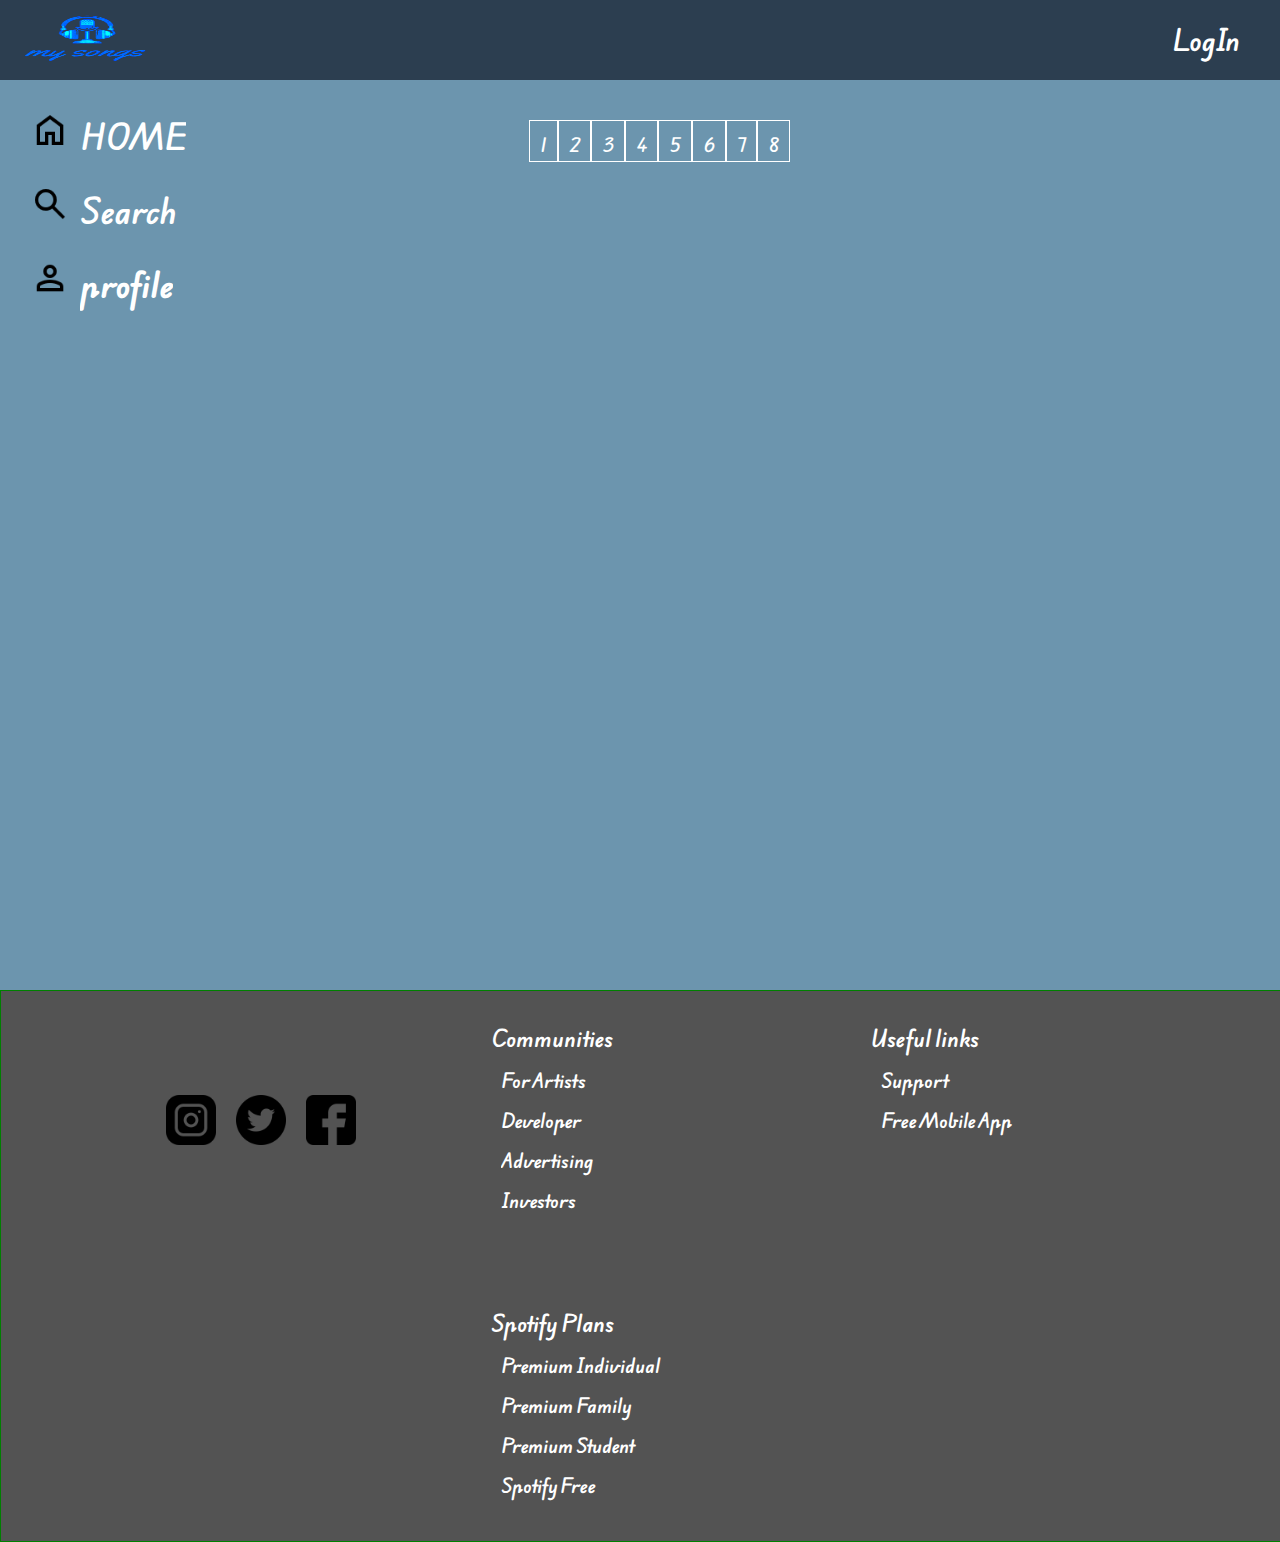
<file: index.html>
<!DOCTYPE html>
<html lang="en">
  <head>
    <meta charset="UTF-8" />
    <meta name="viewport" content="width=device-width, initial-scale=1.0" />
    <title>Document</title>
    <link rel="preconnect" href="https://fonts.googleapis.com" />
    <link rel="preconnect" href="https://fonts.gstatic.com" crossorigin />
    <link
      href="https://fonts.googleapis.com/css2?family=EB+Garamond:ital,wght@0,400..800;1,400..800&family=Edu+AU+VIC+WA+NT+Hand:wght@400..700&family=Gwendolyn:wght@400;700&family=Lobster&family=Open+Sans:ital,wght@0,300..800;1,300..800&family=Oswald:wght@200..700&family=Roboto+Condensed:ital,wght@0,100..900;1,100..900&family=Rubik:ital,wght@0,300..900;1,300..900&display=swap"
      rel="stylesheet"
    />
    <link rel="stylesheet" href="./pagenation.css" />
    <!-- <link rel="stylesheet" href="./project.css" /> -->

    <style></style>
  </head>
  <body>
    <div class="nav_bar">
      <div class="left_nav_bar">
        <div class="input_search">
          <div class="Logo_btn">
            <img
              src="./Logo_img-removebg-preview.png"
              class="Logo_img"
              alt=""
            />
          </div>
          <div class="input_div">
            <input
              class="input"
              type="text"
              placeholder="Enter the Song Name"
            />
            <!-- <div class="suggestions"></div> -->
          </div>
        </div>
      </div>
      <div class="right_nav_bar">
        <div class="log_in"><a href="./LOG IN.HTML">LogIn</a></div>
      </div>
    </div>
    <!-- side nav bar -->
    <div class="main_body">
      <div class="body_songs">
        <div class="parentDiv_left">
          <div class="home_div_btn">
            <div>
              <img class="home_img" src="./home_btn.png" alt="" />
            </div>
            <div class="home_search_btn" id="side_bar_btn">HOME</div>
          </div>
          <div class="search_div_btn">
            <div>
              <img class="search_img" src="./search_btn.png" alt="" />
            </div>
            <div class="home_search_btn" id="side_bar_btn">Search</div>
          </div>
          <div class="search_div_btn" class="profile_div">
            <div>
              <img src="./profile_img.png" alt="" class="search_img" />
            </div>
            <div class="profile">profile</div>
          </div>
          <div class="profile_details">
            <div class="userName" id="details"></div>
            <div class="userPhone" id="details"></div>
            <div class="userDate" id="details"></div>
            <div class="userGender" id="details"></div>
            <div><button class="logOut_btn">Log Out</button></div>
          </div>
        </div>
        <!-- songs div  -->
      </div>
      <div>
        <div class="parentDiv"></div>
        <div class="page">
          <!-- <div class="page_item1" id="btn">Previous</div> -->
          <div class="page_item2" id="btn">1</div>
          <div class="page_item3" id="btn">2</div>
          <div class="page_item4" id="btn">3</div>
          <div class="page_item5" id="btn">4</div>
          <div class="page_item6" id="btn">5</div>
          <div class="page_item7" id="btn">6</div>
          <div class="page_item8" id="btn">7</div>
          <div class="page_item9" id="btn">8</div>
          <!-- <div class="page_item10" id="btn">Next</div> -->
        </div>
      </div>
    </div>
    <div class="footer">
      <div class="footerDiv" id="social">
        <div>
          <img src="./instagram.png" alt="" width="50px" />
        </div>
        <div>
          <img src="./twitter.png" alt="" width="50px" />
        </div>
        <div>
          <img src="./facebook.png" alt="" width="50px" />
        </div>
      </div>
      <div class="footerDiv">
        <h4>Communities</h4>
        <div>For Artists</div>
        <div>Developer</div>
        <div>Advertising</div>
        <div>Investors</div>
      </div>
      <div class="footerDiv">
        <h4>Useful links</h4>
        <div>Support</div>
        <div>Free Mobile App</div>
      </div>
      <div class="footerDiv">
        <h4>Spotify Plans</h4>
        <div>Premium Individual</div>
        <div>Premium Family</div>
        <div>Premium Student</div>
        <div>Spotify Free</div>
      </div>
    </div>
    <script src="./pagenation.js"></script>
  </body>
</html>
</file>
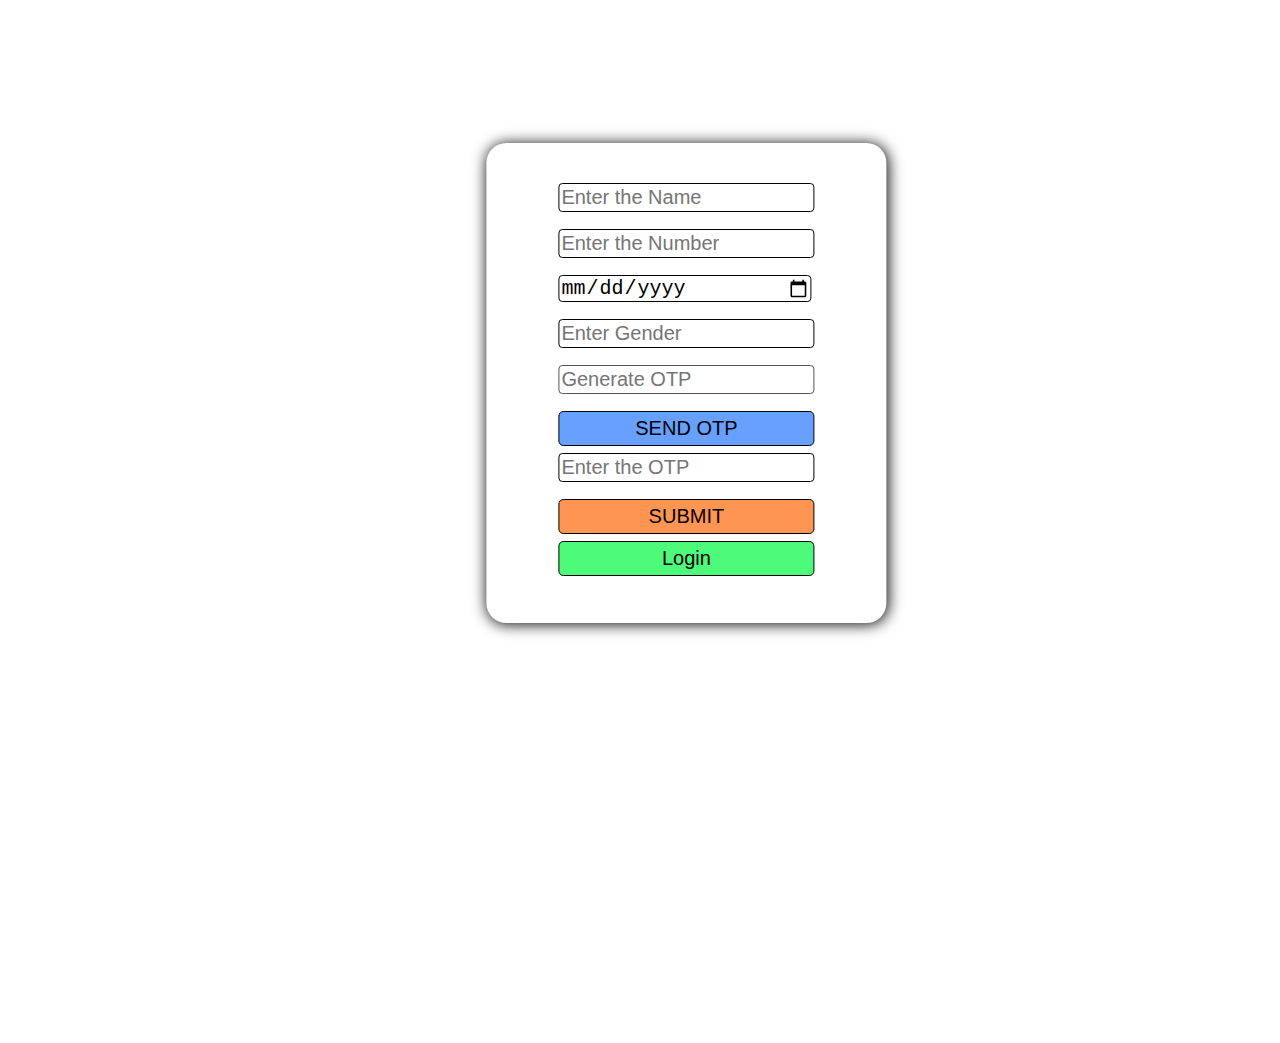
<file: LOG IN.HTML>
<!DOCTYPE html>
<html lang="en">
  <head>
    <meta charset="UTF-8" />
    <meta name="viewport" content="width=device-width, initial-scale=1.0" />
    <title>Document</title>
    <style>
      body {
        width: 100vw;
        height: 100vh;

        display: flex;
        justify-content: center;
        flex-wrap: wrap;
        transform: translate(3%, 15%);
        /* background: linear-gradient(
          35deg,
          rgba(255, 0, 0, 0.5),
          rgba(0, 0, 255, 0.5),
          rgb(219, 154, 147)
        ); */
        background-image: url("https://png.pngtree.com/thumb_back/fh260/background/20221224/pngtree-blue-musical-notes-background-image_1530362.jpg");
        background-repeat: no-repeat;
        background-size: 100vw 100vh;
        overflow: hidden;
      }
      .ParentDiv {
        background-color: rgba(80, 226, 141, 0.21);
        width: 400px;
        height: 400px;
        padding-top: 40px;
        padding-bottom: 40px;
        display: grid;
        justify-content: center;
        box-shadow: 1px 1px 15px;
        border-radius: 20px;
        /* margin: 40px; */
        background-color: transparent;
      }
      .receivedOtp,
      .verificationOtp,
      .NameInput,
      .NumberInput,
      .UserDate,
      .gender {
        margin-bottom: 10px;
      }
      input {
        width: 250px;
        height: 25px;
        outline: none;
        background-color: white;
        border: 1px solid;
        border-radius: 4px;
        font-size: 20px;
      }
      button {
        height: 35px;
        border-radius: 5px;
        border: 0.8px solid;
        font-size: 20px;
        cursor: pointer;
      }
      button:hover {
        color: white;
      }
      .btnLogin {
        background-color: rgba(8, 248, 69, 0.72);
      }
      .btnLogin:hover {
        background-color: rgba(0, 255, 43, 1);
      }
      .btn {
        background-color: rgba(8, 99, 255, 0.61);
      }
      .btn:hover {
        background-color: rgba(34, 0, 255, 1);
      }
      .OtpSubmitBtn {
        background-color: rgba(255, 110, 19, 0.73);
      }
      .OtpSubmitBtn:hover {
        background-color: rgba(255, 151, 0, 1);
      }
    </style>
  </head>
  <body>
    <div class="ParentDiv">
      <input type="text" class="NameInput" placeholder="Enter the Name" />
      <input type="tel" class="NumberInput" placeholder="Enter the Number" />
      <input type="date" class="UserDate" />
      <input type="text" class="gender" placeholder="Enter Gender" />
      <input class="receivedOtp" disabled="true" placeholder="Generate OTP" />
      <button class="btn">SEND OTP</button>
      <input type="text" class="verificationOtp" placeholder="Enter the OTP" />
      <button class="OtpSubmitBtn">SUBMIT</button>
      <button class="btnLogin">Login</button>
    </div>

    <script>
      // Get the inputs and buttons
      let NameInput = document.querySelector(".NameInput");
      let NumberInput = document.querySelector(".NumberInput");
      let UserDate = document.querySelector(".UserDate");
      let receivedOtp = document.querySelector(".receivedOtp");
      let SendOtpBtn = document.querySelector(".btn");
      let btnLogin = document.querySelector(".btnLogin");
      let verificationOtp = document.querySelector(".verificationOtp");
      let OtpSubmitBtn = document.querySelector(".OtpSubmitBtn");
      let gender = document.querySelector(".gender");
      let GenerateOtp = ""; // Declare GenerateOtp at the top

      // Generate OTP
      SendOtpBtn.addEventListener("click", () => {
        GenerateOtp = "";
        for (let i = 0; i < 6; i++) {
          GenerateOtp += Math.floor(Math.random() * 10);
        }
        receivedOtp.value = GenerateOtp;
        receivedOtp.removeAttribute("disabled");
      });

      // Verify OTP
      OtpSubmitBtn.addEventListener("click", () => {
        if (verificationOtp.value === GenerateOtp) {
          alert("OTP verified successfully");
          // verificationOtp.disabled = true;
        } else {
          alert("Incorrect OTP");
        }
      });

      // Login button
      btnLogin.addEventListener("click", () => {
        let found = true;

        // Validate Name Input
        if (!/^[a-zA-Z]+$/.test(NameInput.value) || NameInput.value === "") {
          found = false;
          alert("Please enter a valid name");
        }

        // Validate Gender Input
        if (
          gender.value.toLowerCase() !== "male" &&
          gender.value.toLowerCase() !== "female"
        ) {
          found = false;
          alert("Please enter a valid gender (male/female)");
        }

        // Validate Number Input
        let phoneNumber = NumberInput.value;
        if (phoneNumber.length !== 10 || !/^[6789]/.test(phoneNumber)) {
          found = false;
          alert(
            "Enter a valid 10-digit phone number starting with 6, 7, 8, or 9"
          );
        }

        // Validate Date Input
        if (UserDate.value === "") {
          found = false;
          alert("Please enter a date");
        }

        // Store user details if all validations pass
        if (found) {
          localStorage.setItem(
            "userDetails",
            JSON.stringify({
              name: NameInput.value,
              phoneNo: phoneNumber,
              gender: gender.value,
              date: UserDate.value,
            })
          );
          alert("Login successful");
          window.location.assign("./index.html");
        } else {
          alert("Please correct the errors before submitting");
        }
      });
    </script>
  </body>
</html>
</file>
<file: pagenation.css>
* {
  margin: 0;
  padding: 0;
  overflow-x: hidden;
  /* font-family: "Lobster", sans-serif;
  font-weight: 400;
  font-style: normal; */
  font-family: "Edu AU VIC WA NT Hand", cursive;
  font-optical-sizing: auto;
  font-weight: 600;
  font-style: normal;
}
/* body css */
body {
  font-family: "Open Sans", sans-serif;
  font-optical-sizing: auto;
  font-style: normal;
  margin: 0;
  padding: 0;
  background-color: #f4f4f4;
  overflow-x: hidden;
  box-sizing: border-box;
  color: black;
}

/* Navigation Bar css */
.nav_bar {
  width: 100%;
  height: auto;
  display: flex;
  top: 0;
  justify-content: space-between;
  align-items: center;
  padding: 10px;
  background-color: #2c3e50;
  /* background: linear-gradient(#ebf5fb,#e8daef,#e8f6f3); */
  position: fixed;
  z-index: 1;
  /* border: 1px solid; */
}

.left_nav_bar,
.right_nav_bar {
  width: 50%;
  display: flex;
  justify-content: end;
  /* border: 1px solid green; */
}

.input_div {
  margin-right: 10px;
  width: 250px;
  display: none;
}
.input_search {
  width: 100%;
  /* border: 1px solid red; */
  display: flex;
  flex-direction: row;
  justify-content: space-between;
  align-items: center;
}
.Logo_btn {
  width: auto;
  height: 60px;
  overflow: hidden;
  display: flex;
}

.Logo_img {
  width: 150px;
  height: 60px;
  filter: saturate(8);
  overflow: hidden;
}

.input {
  width: 300px;
  height: 30px;
  padding: 5px;
  border: none;
  margin: 0px 10px 0px 0xp;
  border-radius: 3px;
  outline: none;
}

.log_in a {
  height: 25px;
  /* color: #000; */
  color: #fff;
  text-decoration: none;
  margin-right: 50px;
  font-size: 25px;
  padding: 20px 0px 20px 0px;
  overflow: hidden;
}
.log_in {
  overflow: hidden;
}

/* Side Navigation Bar css */
.main_body {
  width: 100vw;
  display: flex;
  flex-direction: row;
  margin: 70px 0px 0px 0px;
  background-color: #3b7294bb;
}

.body_songs {
  width: 20vw;
  display: flex;
  justify-content: center;
  background-image: url("https://st.depositphotos.com/1993135/4798/i/450/depositphotos_47984341-stock-photo-music-background.jpg");
  /* border: 1px solid green; */
  background-size: 20lvw 100vh;

  background-repeat: no-repeat;
  height: 100% !important;
  padding: 0;
  margin: 20px 10px 0px 10px;
  border-radius: 20px;
}

.parentDiv_left {
  width: 100%;
  height: 100vh;
  background-size: cover;
  box-shadow: 2px 0 5px rgba(0, 0, 0, 0.1);
  display: inline-block;
  /* border: 1px solid red; */
  text-align: center;
  color: #fff !important;
}

.home_div_btn,
.search_div_btn,
.profile {
  display: flex;
  align-items: center;
  margin: 20px 20px 20px 20px;
  cursor: pointer;
  /* border: 1px solid yellow; */
  font-weight: bold;
  font-size: 30px;
}

.profile:hover {
  color: white;
}

.search_div_btn:hover {
  color: #fff;
}
#side_bar_btn {
  font-size: 30px;
}
.home_div_btn:hover {
  color: #fff;
}

.home_img,
.search_img {
  width: 40px;
  height: 40px;
  margin-right: 10px;
}

.home_search_btn {
  font-size: 16px;
}
.profile {
  margin: 0px;
}
#details {
  padding: 10px 0px 10px 0px;
}
.profile_details {
  margin: 10px;
  width: 77%;
  color: #000;
  padding: 0px 10px 20px 40px;
  font-size: 20px;
  text-align: left;
  height: auto;
  /* border: 1px solid; */
  border-radius: 20px;
  background: linear-gradient(#d4e6f1, #a9dfbf);
  z-index: 1;
  display: none;
  box-shadow: 2px 2px 10px #fff;
}
.logOut_btn {
  background-color: transparent;
  font-size: 20px;
  padding: 10px;
  border: 1px solid;
  border-radius: 10px;
  display: none;
}
.logOut_btn:hover {
  background-color: #eb0606;
  color: #fff;
  border: none;
}

/* Main Content Area css */
.parentDiv {
  width: 75vw;
  display: flex;
  flex-wrap: wrap;
  justify-content: center;
  margin: 20px 0px 0px 10px;
  /* border: 2px solid red; */
  border-radius: 20px;
  background-color: #fff;
}

.page {
  width: 75%;
  display: flex;
  justify-content: center;
  align-items: center;
  padding: 20px;
  margin-top: 10px;
}

/* Child Div css */
.childDiv {
  width: 100vw;
  height: 100vh;
  border-radius: 19px;
  display: inline-block;
  background-image: url("https://img.freepik.com/free-vector/music-background_53876-90526.jpg");
  background-size: cover;
  opacity: 0.9;
  color: #fff;
  /* border: 2px solid green; */
}
.childDiv {
  display: flex;
  flex-direction: row;
  flex-wrap: wrap;
  justify-content: center;
  align-items: center;
}
.heading_tag,
.Artists {
  /* border: 1px solid; */
  margin: 0px 0px 10px 0px;
  padding: 3px 0px 3px 0px;
}

/* Pagination Items css */
.page_item {
  width: 40px;
  height: 40px;
  display: flex;
  align-items: center;
  justify-content: center;
  margin: 0 5px;
  cursor: pointer;
  border-radius: 3px;
}
#btn {
  border: 1px solid #fff;
  color: #fff;
  width: auto;
  height: 20px;
  padding: 10px;
  cursor: pointer;
  overflow: hidden;
}

.page_item.active {
  background-color: #f39c12;
  color: #fff;
  padding: 10px;
}

/* Image and Hover Styles Css */
.img1_div {
  display: inline-block;
  margin: 10px;
}

.img1_div img,
.img2_div img {
  width: 150px;
  height: 150px;
  object-fit: cover;
  border-radius: 10px;
  border: 1px solid #fff;
}

.hover_div {
  overflow: hidden;
  position: relative;
  margin: 20px;
  width: 180px;
  height: 280px;
  text-align: center;
  vertical-align: top;
  border-radius: 10px;
  box-shadow: -1px -1px 10px;
  background-color: #eb964c;
  background-color: transparent;
}
.hover_div:hover {
  font-weight: bold;
  font-size: 18px;
  color: black;
  box-shadow: 3px 3px 10px #cd6155;
  background-color: #fff;
}

/* Music Button Styles Css */
.music_btn_div {
  margin-top: 10px;
  display: flex;
  align-items: center;
}

.musicBtn {
  width: 40px;
  height: 40px;
  font-size: 17px;
  padding: 5px 10px;
  border: none;
  background-color: #e67e22;
  color: #fff;
  border-radius: 50%;
  cursor: pointer;
  position: absolute;
  bottom: 130px;
  left: 30px;
  display: none;
  text-align: center;
}

.musicBtn:hover {
  opacity: 0.9;
}

/* Audio Css */
audio {
  display: none;
}

.footer {
  width: 100%;
  height: 200px;
  border: 1px solid green;
  background-color: rgba(0, 0, 0, 0.657);
}
.footer {
  height: auto;
  display: flex;
  flex-wrap: wrap;
  justify-content: center;
  gap: 20px;
}
.footerDiv {
  margin: 10px 0px 0px 0px;
  width: 300px;
  height: auto;
  /* border: 1px solid; */
  margin: 30px;
}
h4 {
  color: #fff;
  font-size: 20px;
}
.footerDiv div {
  font-size: 17px;
  color: #fff;
  margin: 10px;
}
#social {
  display: flex;
  flex-wrap: wrap;
  justify-content: center;
  align-items: center;
  flex-direction: row;
}

@media (max-width: 600px) {
  .nav_bar {
    width: 100%;
  }
  .home_div_btn,
  .search_div_btn {
    margin: 20px 0px 10px 0px !important;
    font-size: 30px;
    display: flex;
    justify-content: center;
  }
  .parentDiv_left {
    display: none;
  }
  .main_body {
    text-align: center;
    padding: 0px;
  }
  .parentDiv {
    width: 100vw;
    height: 100% !important;
    border: 1px solid;
  }
  .childDiv {
    height: 100% !important;
  }
  .page {
    width: 100vw;
  }
  .profile {
    display: none;
  }
  #side_bar_btn {
    display: none;
  }
  .body_songs {
    padding: 0;
    margin: 20px;
    display: none;
  }
  .input,
  .input_div {
    display: block;
    width: auto;
  }
  .Logo_img,
  .Logo_btn {
    width: auto;
  }
  .right_nav_bar {
    width: 20vw;
    text-align: center;
  }
  .left_nav_bar {
    width: 70vw;
  }
}
</file>
<file: project.css>
/* Global Styles */
* {
  margin: 0;
  padding: 0;
  box-sizing: border-box;
  font-family: 'Roboto', sans-serif;
}

body {
  background-color: #f0f2f5;
  color: #333;
  font-size: 16px;
  line-height: 1.6;
}

/* Navigation Bar */
.nav_bar {
  width: 100%;
  padding: 15px 20px;
  background-color: #1db954;
  box-shadow: 0 2px 5px rgba(0, 0, 0, 0.1);
  position: fixed;
  top: 0;
  left: 0;
  z-index: 1000;
}

.nav_container {
  display: flex;
  align-items: center;
  justify-content: space-between;
}

.logo_container {
  flex: 1;
}

.logo {
  max-height: 40px;
}

.search_container {
  flex: 2;
  display: flex;
  justify-content: center;
}

.search_input {
  width: 100%;
  max-width: 600px;
  padding: 10px;
  border: none;
  border-radius: 25px;
  box-shadow: 0 2px 5px rgba(0, 0, 0, 0.1);
  font-size: 16px;
}

.login_container {
  flex: 1;
  text-align: right;
}

.login_link {
  color: #fff;
  text-decoration: none;
  font-weight: 700;
  font-size: 16px;
}

/* Main Content */
.main_content {
  display: flex;
  margin-top: 70px;
  padding: 20px;
  gap: 20px;
}

.sidebar {
  width: 250px;
  background: #fff;
  border-radius: 8px;
  box-shadow: 0 2px 5px rgba(0, 0, 0, 0.1);
  padding: 20px;
}

.sidebar_nav {
  display: flex;
  flex-direction: column;
}

.nav_link {
  display: flex;
  align-items: center;
  padding: 10px;
  margin-bottom: 10px;
  text-decoration: none;
  color: #333;
  border-radius: 5px;
  font-weight: 500;
  transition: background-color 0.3s, color 0.3s;
}

.nav_link:hover, .nav_link.active {
  background-color: #e8f5e9;
  color: #1db954;
}

.nav_icon {
  width: 24px;
  height: 24px;
  margin-right: 10px;
}

.profile_details {
  margin-top: 20px;
  background: #f9f9f9;
  padding: 15px;
  border-radius: 8px;
  box-shadow: 0 2px 5px rgba(0, 0, 0, 0.1);
}

.profile_item {
  margin-bottom: 10px;
}

.logout_button {
  background-color: #d32f2f;
  color: #fff;
  border: none;
  padding: 10px;
  border-radius: 5px;
  cursor: pointer;
  font-weight: 500;
  font-size: 16px;
  transition: background-color 0.3s;
}

.logout_button:hover {
  background-color: #b71c1c;
}

/* Content Area */
.content_area {
  flex: 1;
  padding: 20px;
}

.cordsa_layout {
  margin-bottom: 30px;
}

.cordsa_layout h2 {
  font-size: 24px;
  font-weight: 700;
  margin-bottom: 15px;
}

.cordsa_layout p {
  font-size: 18px;
  margin-bottom: 20px;
  color: #555;
}

.cordsa_cards {
  display: flex;
  gap: 20px;
}

.cordsa_card {
  flex: 1;
  background: #fff;
  border-radius: 8px;
  box-shadow: 0 2px 5px rgba(0, 0, 0, 0.1);
  overflow: hidden;
}

.cordsa_card img {
  width: 100%;
  height: auto;
}

.cordsa_card_content {
  padding: 15px;
}

.cordsa_card_content h3 {
  font-size: 20px;
  margin-bottom: 10px;
}

.cordsa_card_content p {
  margin-bottom: 15px;
}

.cordsa_button {
  background-color: #1db954;
  color: #fff;
  border: none;
  padding: 10px 20px;
  border-radius: 5px;
  cursor: pointer;
  font-weight: 500;
  transition: background-color 0.3s;
}

.cordsa_button:hover {
  background-color: #17a74b;
}

/* Pagination */
.pagination {
  display: flex;
  justify-content: center;
  margin: 30px 0;
}

.page_button {
  background-color: #1db954;
  color: #fff;
  border: none;
  padding: 10px 20px;
  border-radius: 5px;
  cursor: pointer;
  font-size: 16px;
  transition: background-color 0.3s;
  margin: 0 5px;
}

.page_button:hover {
  background-color: #17a74b;
}

.page_button.active {
  background-color: #17a74b;
  font-weight: bold;
}

/* Footer */
.footer {
  display: flex;
  flex-wrap: wrap;
  background-color: #1db954;
  color: #fff;
  padding: 30px;
  gap: 20px;
  text-align: center;
}

.footer_section {
  flex: 1;
  min-width: 200px;
}

.footer_section h4 {
  margin-bottom: 15px;
  font-weight: 700;
}

.footer_section ul {
  list-style: none;
}

.footer_section ul li {
  margin-bottom: 10px;
}

.social_media {
  display: flex;
  justify-content: center;
}

.social_icon {
  width: 24px;
  height: 24px;
  margin: 0 10px;
}
</file>
